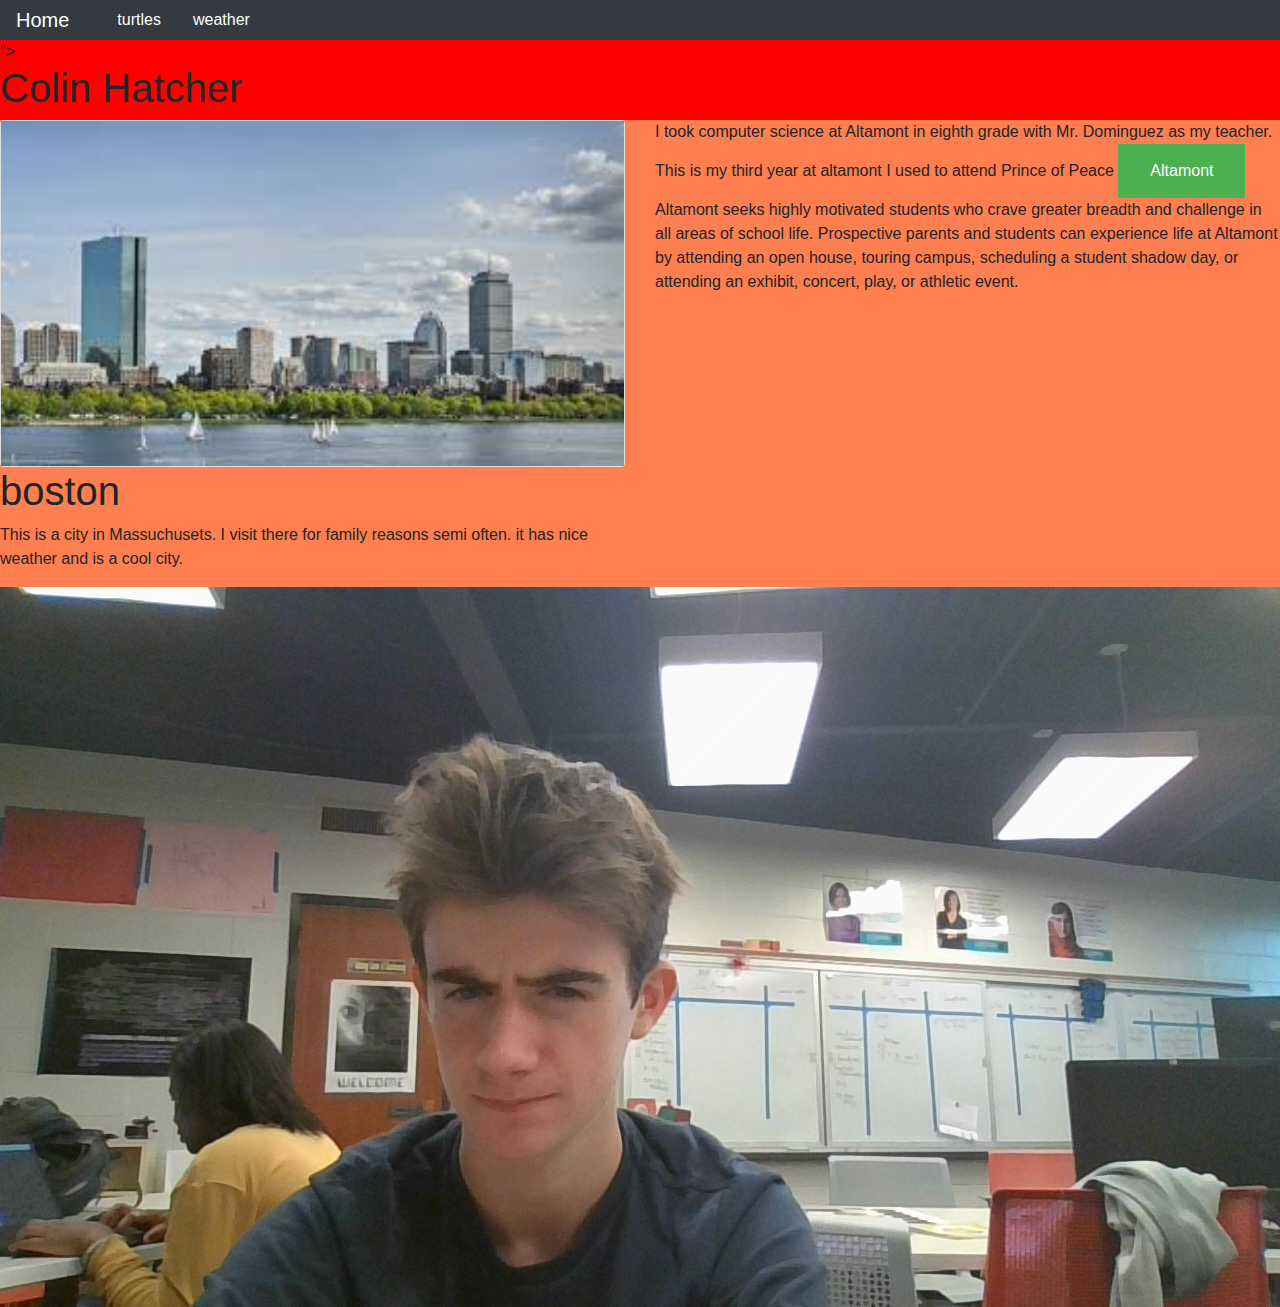
<file: allaboutme/index.html>
<!DOCTYPE html>
<html lang="en" dir="ltr">
  <head>
    <meta charset="utf-8">
    <title>me</title>
    <link rel="stylesheet" href="https://stackpath.bootstrapcdn.com/bootstrap/4.3.1/css/bootstrap.min.css" integrity="sha384-ggOyR0iXCbMQv3Xipma34MD+dH/1fQ784/j6cY/iJTQUOhcWr7x9JvoRxT2MZw1T" crossorigin="anonymous">
    <link rel="stylesheet" href="style.css">
  </head>
  <body  style="background-image">
    <nav class="nav bg-dark">
      <ul class="nav">
        <li class="nav-item">
        <a class="nav-link active text-white navbar-brand"href="index.html">Home</a>

      </li>
      <li class="nav-item">
      <a class="nav-link active text-white"href="stuff.html">turtles</a>

    </li>
      <li class="nav-item">
      <a class="nav-link active text-white"href="https://weather.com/weather/tenday/l/35209:4:US">weather</a>

    </li>

</nav>
    <div style="text-align: center; font-family: Arial Black, Gadget, sans-serif; color: white">

    </div> ">
      <h1>Colin Hatcher</h1>


    </div>
    <div class="row" style="bakckground-color: ">
      <div class="col sm-4">
        <div class="card">
          <img src="bagel.jpg" alt="">
        </div>

        <h1>boston</h1>
        <p>This is a city in Massuchusets. I visit there for family reasons semi often. it has nice weather and is a cool city.</p>
      </div>
      <div class="col sm-4">
        I took computer science at Altamont in eighth grade with Mr. Dominguez as my teacher. This is my third year at altamont I used to attend Prince of Peace
<button type="button" name="button" onclick="window.location.href = 'https://www.altamontschool.org/';">Altamont</button>
<blockquote cite="http://www.worldwildlife.org/who/index.html">
Altamont seeks highly motivated students who crave greater breadth and challenge in all areas of school life. Prospective parents and students can experience life at Altamont by attending an open house, touring campus, scheduling a student shadow day, or attending an exhibit, concert, play, or athletic event.
</blockquote>

      </div>
      <div class="col sm-4">
          <img src="indeed.jpg" alt="">
      </div>
    </div>

  </body>
</html>
</file>
<file: allaboutme/style.css>
body {

 background-color: red;
}
img {
  opacity: 1;
  filter: alpha(opacity=50); /* For IE8 and earlier */
}

img:hover {
  opacity: .5;
  filter: alpha(opacity=100); /* For IE8 and earlier */
}
div {background-color: coral;}
button {
  background-color: #4CAF50; /* Green */
  border: none;
  color: white;
  padding: 15px 32px;
  text-align: center;
  text-decoration: none;
  display: inline-block;
  font-size: 16px;
}
</file>
